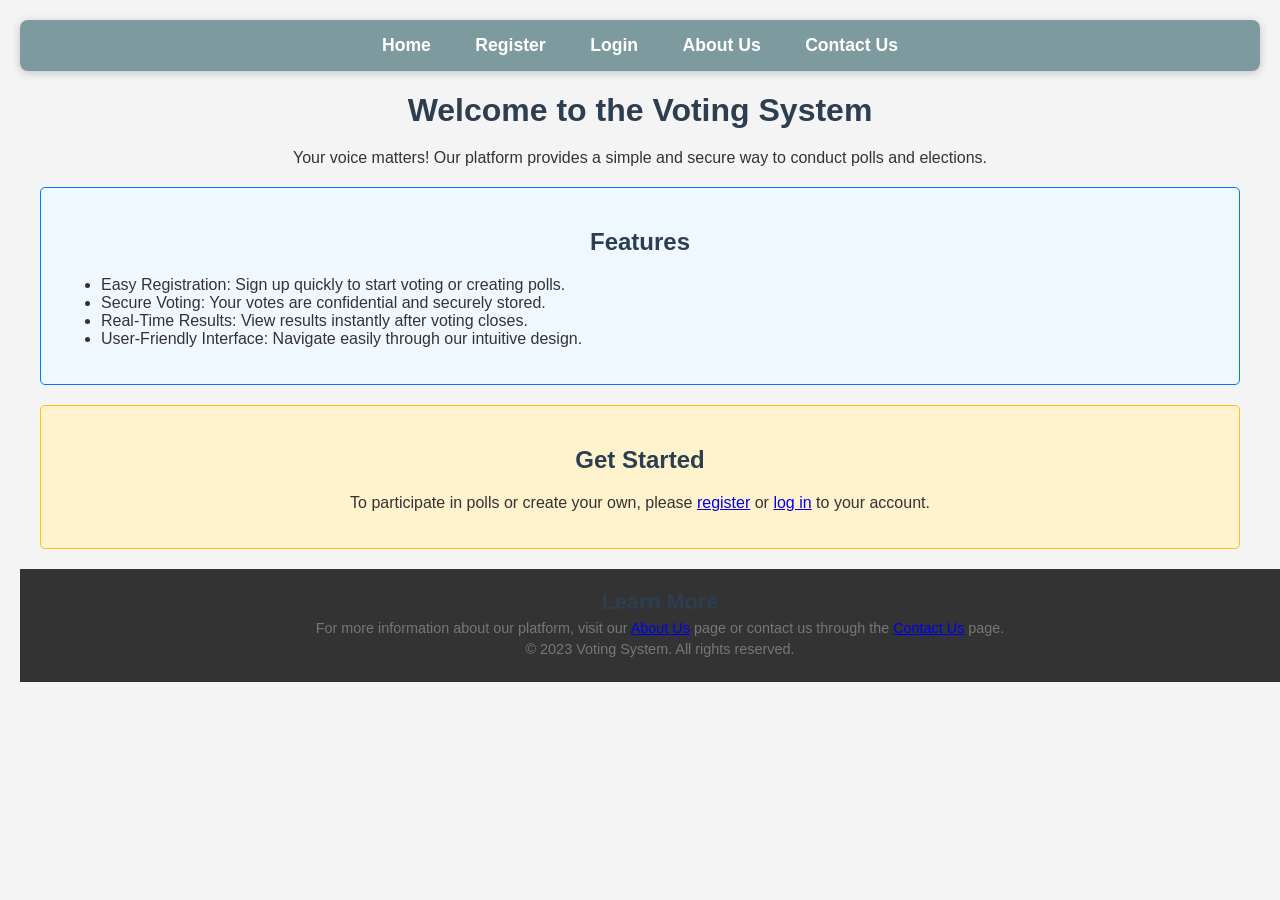
<file: index.html>
<!DOCTYPE html>
<html lang="en">
<head>
    <meta charset="UTF-8">
    <meta name="viewport" content="width=device-width, initial-scale=1.0">
    <link rel="stylesheet" href="style.css">
    <title>Home - Voting System</title>
</head>
<body>
    <nav>
        <a href="index.html">Home</a>
        <a href="register.html">Register</a>
        <a href="login.html">Login</a>
        <a href="about.html">About Us</a>
        <a href="contact.html">Contact Us</a>
    </nav>
    
    <h1>Welcome to the Voting System</h1>
    <p>Your voice matters! Our platform provides a simple and secure way to conduct polls and elections.</p>
    
    <section class="features">
        <h2>Features</h2>
        <ul>
            <li>Easy Registration: Sign up quickly to start voting or creating polls.</li>
            <li>Secure Voting: Your votes are confidential and securely stored.</li>
            <li>Real-Time Results: View results instantly after voting closes.</li>
            <li>User-Friendly Interface: Navigate easily through our intuitive design.</li>
        </ul>
    </section>

    <section class="get-started">
        <h2>Get Started</h2>
        <p>To participate in polls or create your own, please <a href="register.html">register</a> or <a href="login.html">log in</a> to your account.</p>
    </section>

    <footer>
        <h2>Learn More</h2>
        <p>For more information about our platform, visit our <a href="about.html">About Us</a> page or contact us through the <a href="contact.html">Contact Us</a> page.</p>
        <p>&copy; 2023 Voting System. All rights reserved.</p>
    </footer>
</body>
</html>
</file>
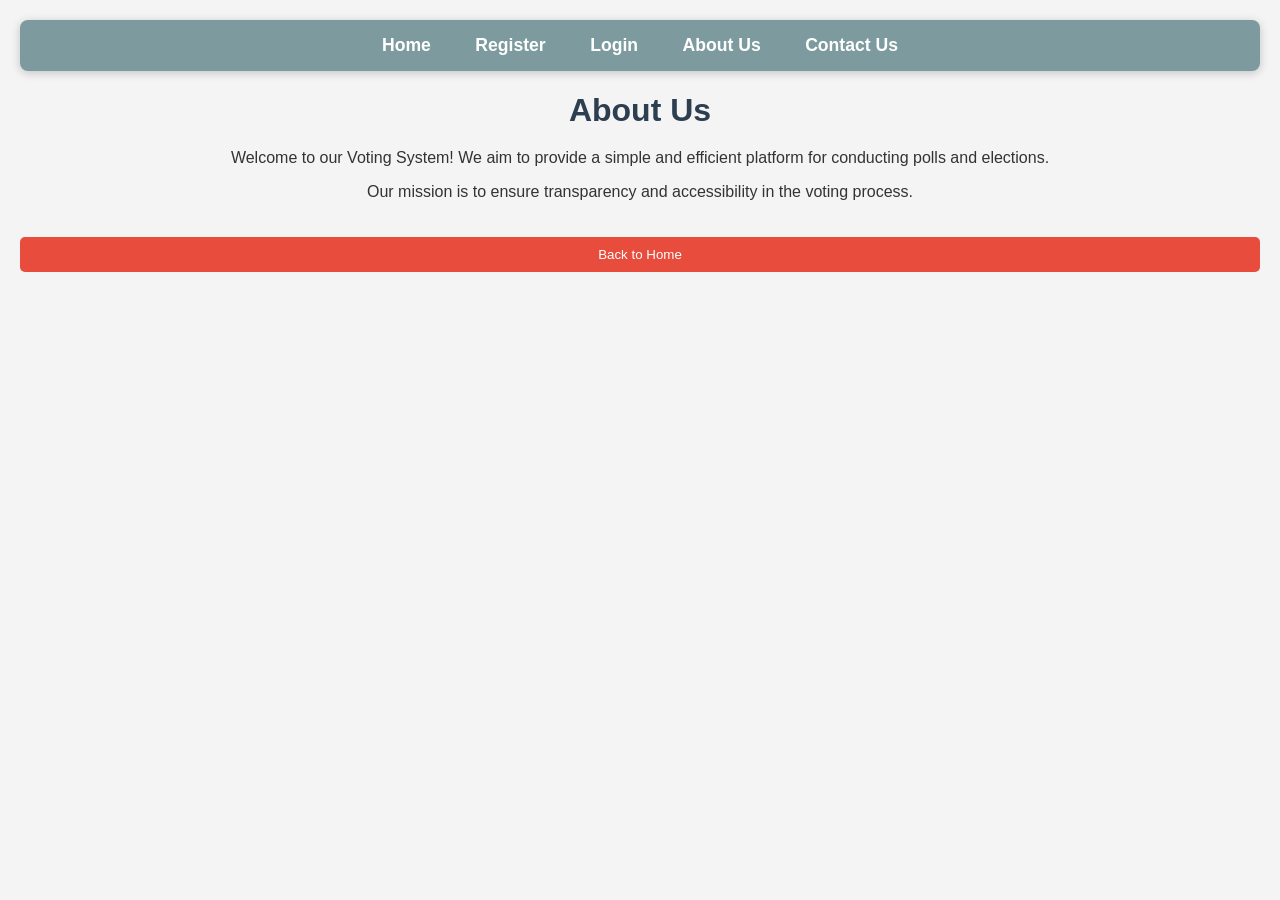
<file: about.html>
<!DOCTYPE html>
<html lang="en">
<head>
    <meta charset="UTF-8">
    <meta name="viewport" content="width=device-width, initial-scale=1.0">
    <link rel="stylesheet" href="style.css">
    <title>About Us</title>
</head>
<body>
    <nav>
        <a href="index.html">Home</a>
        <a href="register.html">Register</a>
        <a href="login.html">Login</a>
        <a href="about.html">About Us</a>
        <a href="contact.html">Contact Us</a>
    </nav>
    <h1>About Us</h1>
    <p>Welcome to our Voting System! We aim to provide a simple and efficient platform for conducting polls and elections.</p>
    <p>Our mission is to ensure transparency and accessibility in the voting process.</p>
    <button onclick="window.location.href='index.html'" class="back-button">Back to Home</button>
</body>
</html>
</file>
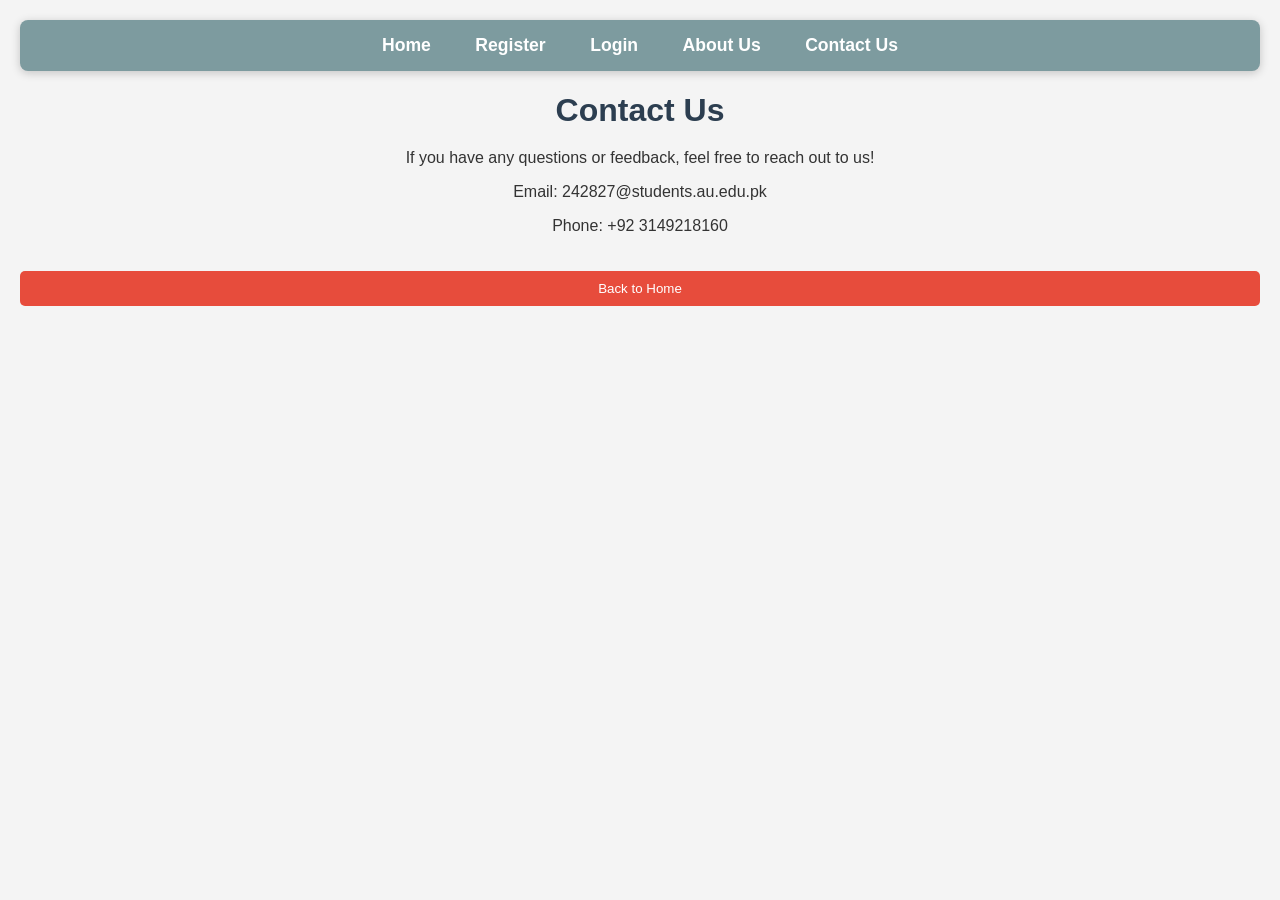
<file: contact.html>
<!DOCTYPE html>
<html lang="en">
<head>
    <meta charset="UTF-8">
    <meta name="viewport" content="width=device-width, initial-scale=1.0">
    <link rel="stylesheet" href="style.css">
    <title>Contact Us</title>
</head>
<body>
    <nav>
        <a href="index.html">Home</a>
        <a href="register.html">Register</a>
        <a href="login.html">Login</a>
        <a href="about.html">About Us</a>
        <a href="contact.html">Contact Us</a>
    </nav>
    <h1>Contact Us</h1>
    <p>If you have any questions or feedback, feel free to reach out to us!</p>
    <p>Email: 242827@students.au.edu.pk</p>
    <p>Phone: +92 3149218160</p>
    <button onclick="window.location.href='index.html'" class="back-button">Back to Home</button>
</body>
</html>
</file>
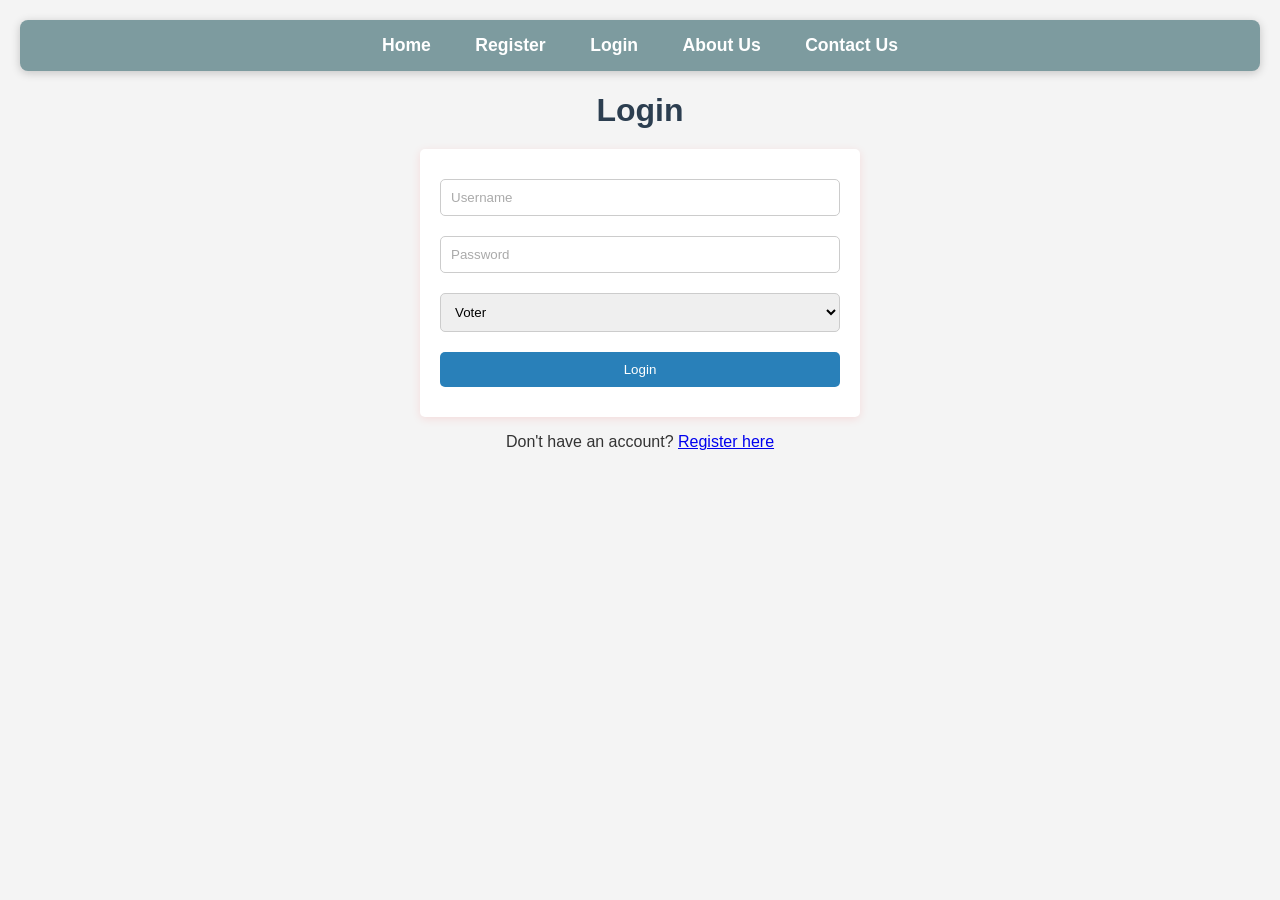
<file: login.html>
<!DOCTYPE html>
<html lang="en">
<head>
    <meta charset="UTF-8">
    <meta name="viewport" content="width=device-width, initial-scale=1.0">
    <link rel="stylesheet" href="style.css">
    <title>Login</title>
</head>
<body>
    <nav>
        <a href="index.html">Home</a>
        <a href="register.html">Register</a>
        <a href="login.html">Login</a>
        <a href="about.html">About Us</a>
        <a href="contact.html">Contact Us</a>
    </nav>
    <h1>Login</h1>
    <form id="loginForm">
        <input type="text" id="loginUsername" placeholder="Username" required>
        <input type="password" id="loginPassword" placeholder="Password" required>
        <select id="loginRole">
            <option value="voter">Voter</option>
            <option value="admin">Admin</option>
        </select>
        <button type="submit">Login</button>
    </form>
    <p>Don't have an account? <a href="register.html">Register here</a></p>
    <script src="script.js"></script>
</body>
</html>
</file>
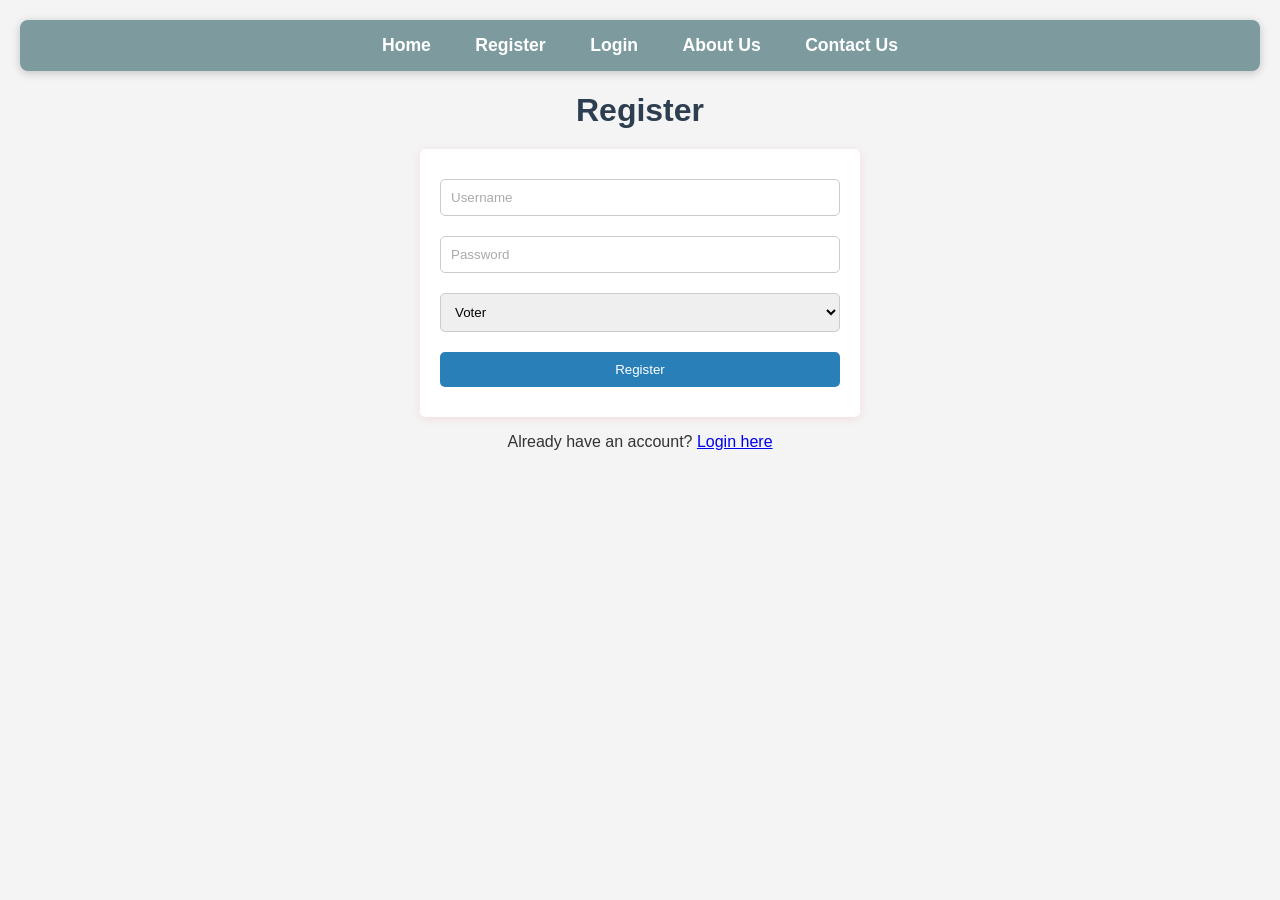
<file: register.html>
<!DOCTYPE html>
<html lang="en">
<head>
    <meta charset="UTF-8">
    <meta name="viewport" content="width=device-width, initial-scale=1.0">
    <link rel="stylesheet" href="style.css">
    <title>Register</title>
</head>
<body>
    <nav>
        <a href="index.html">Home</a>
        <a href="register.html">Register</a>
        <a href="login.html">Login</a>
        <a href="about.html">About Us</a>
        <a href="contact.html">Contact Us</a>
    </nav>
    <h1>Register</h1>
    <form id="registerForm"> 
    <input type="text" id="username" placeholder="Username" required> 
    <input type="password" id="password" placeholder="Password" required> 
    <select id="role"> 
        <option value="voter">Voter</option> 
        <option value="admin">Admin</option> 
    </select> 
    <button type="submit">Register</button> 
</form>


    <p>Already have an account? <a href="login.html">Login here</a></p>
    <script src="script.js"></script>
</body>
</html>
</file>
<file: style.css>
/* General Styles */
body {
    font-family: 'Arial', sans-serif;
    background-color: #f4f4f4;
    margin: 0;
    padding: 20px;
    color: #333;
}

h1, h2 {
    color: #2c3e50;
    text-align: center;
}

h1 {
    margin-bottom: 20px;
}

/* Navigation Bar */
nav {
    background-color: #7d9b9f; /* Greyish blue-brown color */
    padding: 15px 0; /* Increased padding for a more spacious look */
    text-align: center;
    border-radius: 8px; /* Slightly more rounded corners */
    margin-bottom: 20px;
    box-shadow: 0 2px 10px rgba(0, 0, 0, 0.2); /* Subtle shadow for depth */
}

/* Navigation Links */
nav a {
    margin: 0 20px; /* Increased margin for better spacing */
    text-decoration: none;
    color: white; /* White text color */
    font-weight: bold;
    font-size: 1.1em; /* Slightly larger font size */
    transition: color 0.3s, transform 0.3s; /* Smooth color and transform transition */
}

/* Hover Effect for Links */
nav a:hover {
    color: #ddee5a; /* Light color on hover */
    transform: scale(1.1); /* Slightly enlarge the link on hover */
}

/* Active Link Style */
nav a.active {
    border-bottom: 2px solid #ecf0f1; /* Underline for active link */
    padding-bottom: 5px; /* Space between text and underline */
}

/* Button Styles */
.button-container {
    text-align: center;
    margin: 20px 0;
}

.button {
    display: inline-block;
    padding: 10px 20px;
    margin: 10px;
    background-color: #2980b9;
    color: white;
    text-decoration: none;
    border-radius: 5px;
    transition: background-color 0.3s, transform 0.2s;
}

.button:hover {
    background-color: #3498db;
    transform: scale(1.05);
}

.back-button {
    margin-top: 20px;
    padding: 10px 20px;
    background-color: #e74c3c;
    color: white;
    border: none;
    border-radius: 5px;
    cursor: pointer;
    transition: background-color 0.3s, transform 0.2s;
}

.back-button:hover {
    background-color: #c0392b;
    transform: scale(1.05);
}
.logout-button {
    background-color: #ff4d4d; /* Red background */
    color: white; /* White text color */
    border: none; /* No border */
    padding: 10px 20px; /* Padding for the button */
    border-radius: 5px; /* Rounded corners */
    font-size: 1em; /* Font size */
    cursor: pointer; /* Pointer cursor on hover */
    transition: background-color 0.3s, transform 0.3s; /* Smooth transition */
}

/* Hover Effect */
.logout-button:hover {
    background-color: #e60000; /* Darker red on hover */
    transform: translateY(-2px); /* Slight lift effect on hover */
}

/* Focus Effect */
.logout-button:focus {
    outline: none; /* Remove default outline */
    box-shadow: 0 0 5px rgba(255, 77, 77, 0.5); /* Add a glow effect */
}

.features, .get-started {
    margin: 20px;
    padding: 20px;
    border-radius: 5px;
}

.features {
    background-color: #f0f8ff; /* Light blue background */
    border: 1px solid #007bff; /* Blue border */
}

.get-started {
    background-color: #fff3cd; /* Light yellow background */
    border: 1px solid #ffc107; /* Yellow border */
}

footer {
    background: #333;
    color: #fff;
    text-align: center;
    padding: 20px;
    position: relative;
    bottom: 0;
    width: 100%;
}

footer h2 {
    margin: 0;
}

footer p {
    margin: 5px 0;
}

/* Form Styles */
form {
    background: #fff;
    padding: 20px;
    border-radius: 5px;
    box-shadow: 0 2px 10px rgba(255, 0, 0, 0.1);
    max-width: 400px;
    margin: 0 auto;
}

input, select, button {
    margin: 10px 0;
    padding: 10px;
    width: 100%;
    border: 1px solid #ccc;
    border-radius: 5px;
    box-sizing: border-box;
    transition: border-color 0.3s;
}

input:focus, select:focus, button:focus {
    border-color: #2980b9;
    outline: none;
}

button {
    background-color: #2980b9;
    color: white;
    border: none;
    cursor: pointer;
    transition: background-color 0.3s;
}

button:hover {
    background-color: #3498db;
}

/* Polls and Results */
#polls, #results, #overallResults {
    background: #fff;
    padding: 20px;
    border-radius: 5px;
    box-shadow: 0 2px 10px rgba(0, 0, 0, 0.1);
    margin: 20px 0;
}

.poll {
    border: 1px solid #ddd;
    border-radius: 5px;
    padding: 10px;
    margin-bottom: 10px;
}

.poll-option {
    padding: 10px;
    border: 1px solid #ddd;
    border-radius: 5px;
    margin: 5px 0;
    transition: background-color 0.3s;
    cursor: pointer;
}

.poll-option:hover {
    background-color: #e1f5fe;
}

/* Results Section */
.poll-result {
    margin-bottom: 15px;
}

.poll-option-result {
    padding: 5px;
    border: 1px solid #ddd;
    border-radius: 5px;
    margin: 5px 0;
}

/* Responsive Design */
@media (max-width: 600px) {
    form {
        width: 90%;
    }

    nav {
        display: flex;
        flex-direction: column;
    }

    nav a {
        margin: 5px 0;
    }
}

/* Additional Styles for Better UX */
p {
    text-align: center;
}

input::placeholder {
    color: #aaa;
}

textarea {
    resize: none;
}

textarea:focus {
    border-color: #2980b9;
}

/* Footer Styles */
footer {
    text-align: center;
    margin-top: 20px;
    font-size: 0.9em;
    color: #777;
}

.export-button {
    background-color: green; /* Green background */
    color: white; /* White text color */
    border: none; /* Remove default border */
    padding: 10px 20px; /* Add some padding */
    font-size: 16px; /* Increase font size */
    border-radius: 5px; /* Rounded corners */
    cursor: pointer; /* Change cursor to pointer */
    transition: background-color 0.3s; /* Smooth transition for hover effect */
    box-shadow: 0 4px 6px rgba(0, 0, 0, 0.1);
}

.export-button:hover {
    background-color: darkgreen; /* Darker green on hover */
}
.export-button:active {
    box-shadow: 0 2px 4px rgba(0, 0, 0, 0.2); /* Shadow when button is pressed */
    transform: translateY(2px); /* Slightly move down when pressed */
}
</file>
